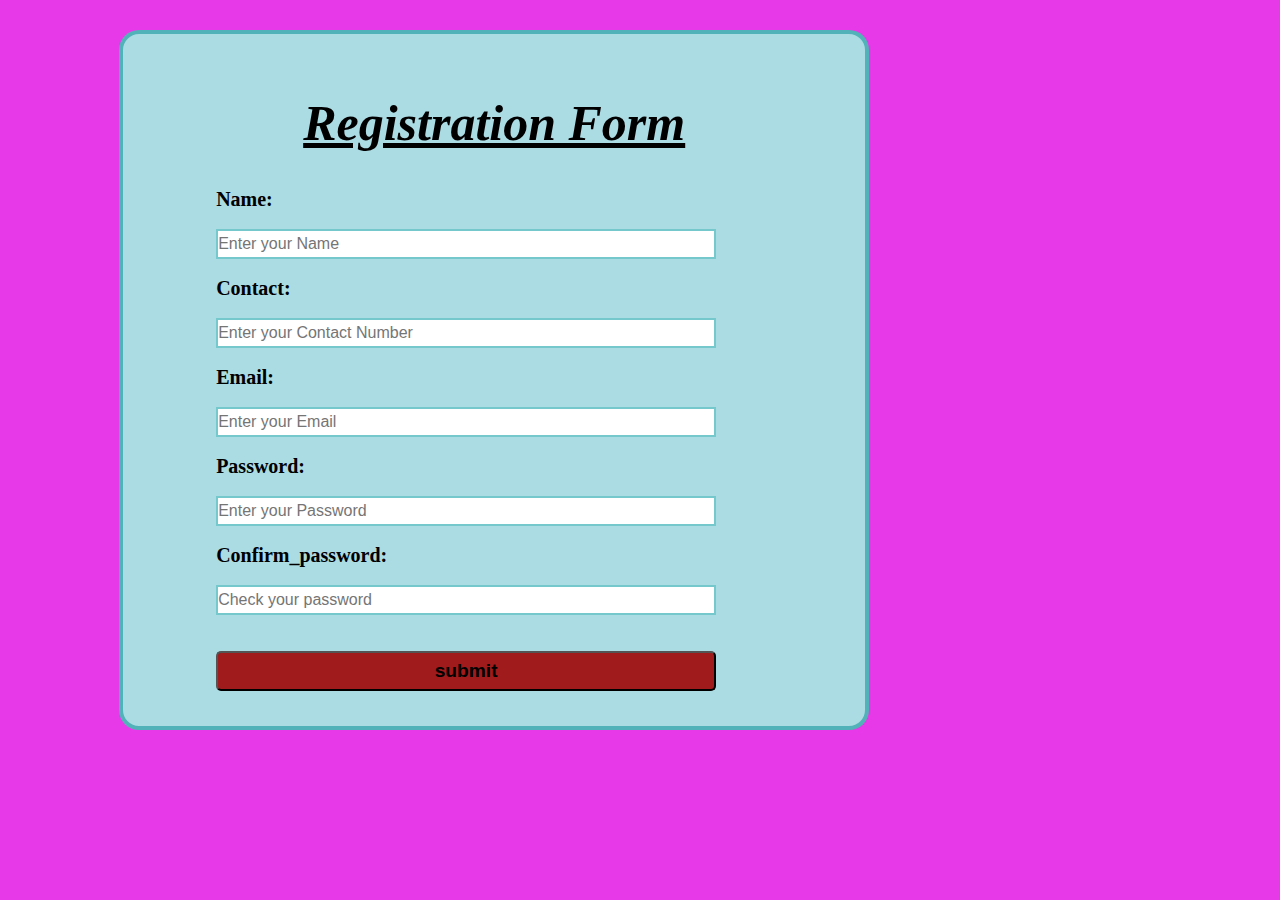
<file: form validation/index.html>
<!DOCTYPE html>
<html lang="en">
<head>
    <meta charset="UTF-8">
    <meta name="viewport" content="width=device-width, initial-scale=1.0">
    <title>Form Validation</title>
    <link rel="stylesheet" href="style.css">
</head>
<body>
    <div>
    <h1><em>Registration Form</em></h1><br><br>
    <form onsubmit=" return Registration_Form() " action="./data.html">
    <label for="name">Name:</label><br><br>
    <input type="text" name="Name" id="name" placeholder="Enter your Name"><br><br>

    <label for="contact">Contact:</label><br><br>
    <input  name="Contact" id="contact" placeholder="Enter your Contact Number"><br><br>

    <label for="email">Email:</label><br><br>
    <input type="email" name="Email" id="email" placeholder="Enter your Email"><br><br>

    <label for="password">Password:</label><br><br>
    <input type="password" name="Password" id="password" placeholder="Enter your Password"><br><br>

    <label for="Comfirm_password">Confirm_password:</label><br><br>
    <input type="password" name="Confirm_password" id="confirm_password" placeholder="Check your password"><br><br>
<br>
    <button onsubmit="Submit">submit</button>

    </form>
</div>
    <script src="script.js"></script>
</body>
</html>
</file>
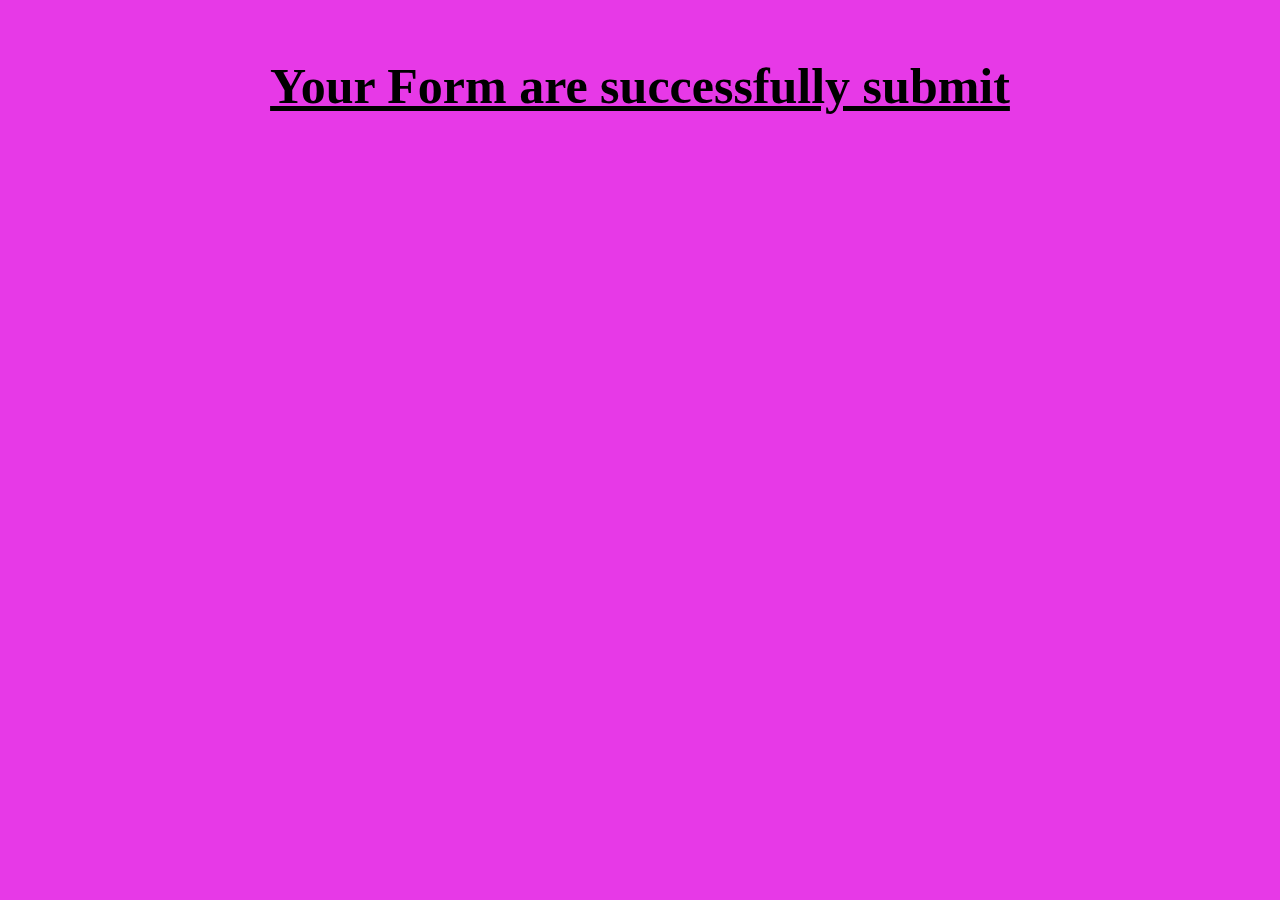
<file: form validation/data.html>
<!DOCTYPE html>
<html lang="en">
<head>
    <meta charset="UTF-8">
    <meta name="viewport" content="width=device-width, initial-scale=1.0">
    <title>Document</title>
    <link rel="stylesheet" href="style.css">

</head>
<body>
    <h1 id="h1">Your Form are successfully submit</h1>

</body>
</html>
</file>
<file: form validation/style.css>
*{
    margin: 0;
    padding: 0;
    box-sizing: border-box;
}

body{
    background-color:rgb(231, 57, 231); 
    padding: 20px;
}

div{
    margin:10px;
    margin-left: 8%;
    padding: 40px;
    height: 700px;
    width: 750px;
    border:4px solid rgba(10, 145, 150, 0.555);
    border-radius: 20px;
    justify-content: space-between;
    background-color:#abdbe3 ;
    
    
}
form{
    margin-left: 8%;
}
h1{
    font-size: 50px;
    font-weight: bold;
    text-decoration:underline;
    margin-top: 3%;
    text-align: center;
}
label{
    font-size: 20px;
    font-weight: bold;
}
input{
    width: 500px;
    height: 30px;
    border:2px solid rgba(108, 196, 199, 0.938);
    color: black;
    font-size:medium;
    font-style: unset;
    
}
input:focus{
    background-color:#e17efc;
    box-shadow:rgba(20, 165, 165, 0.555) ;
    border:rgba(108, 196, 199, 0.938) ;
   
}
button{
    width: 500px;
    height: 40px;
    background-color: rgb(160, 27, 27);
    color: black;
    border-radius: 5px;
    font-weight: bold;
    font-size: larger;

}
button:hover{
border: black;
box-shadow:  rgb(146, 6, 6);

}
</file>
